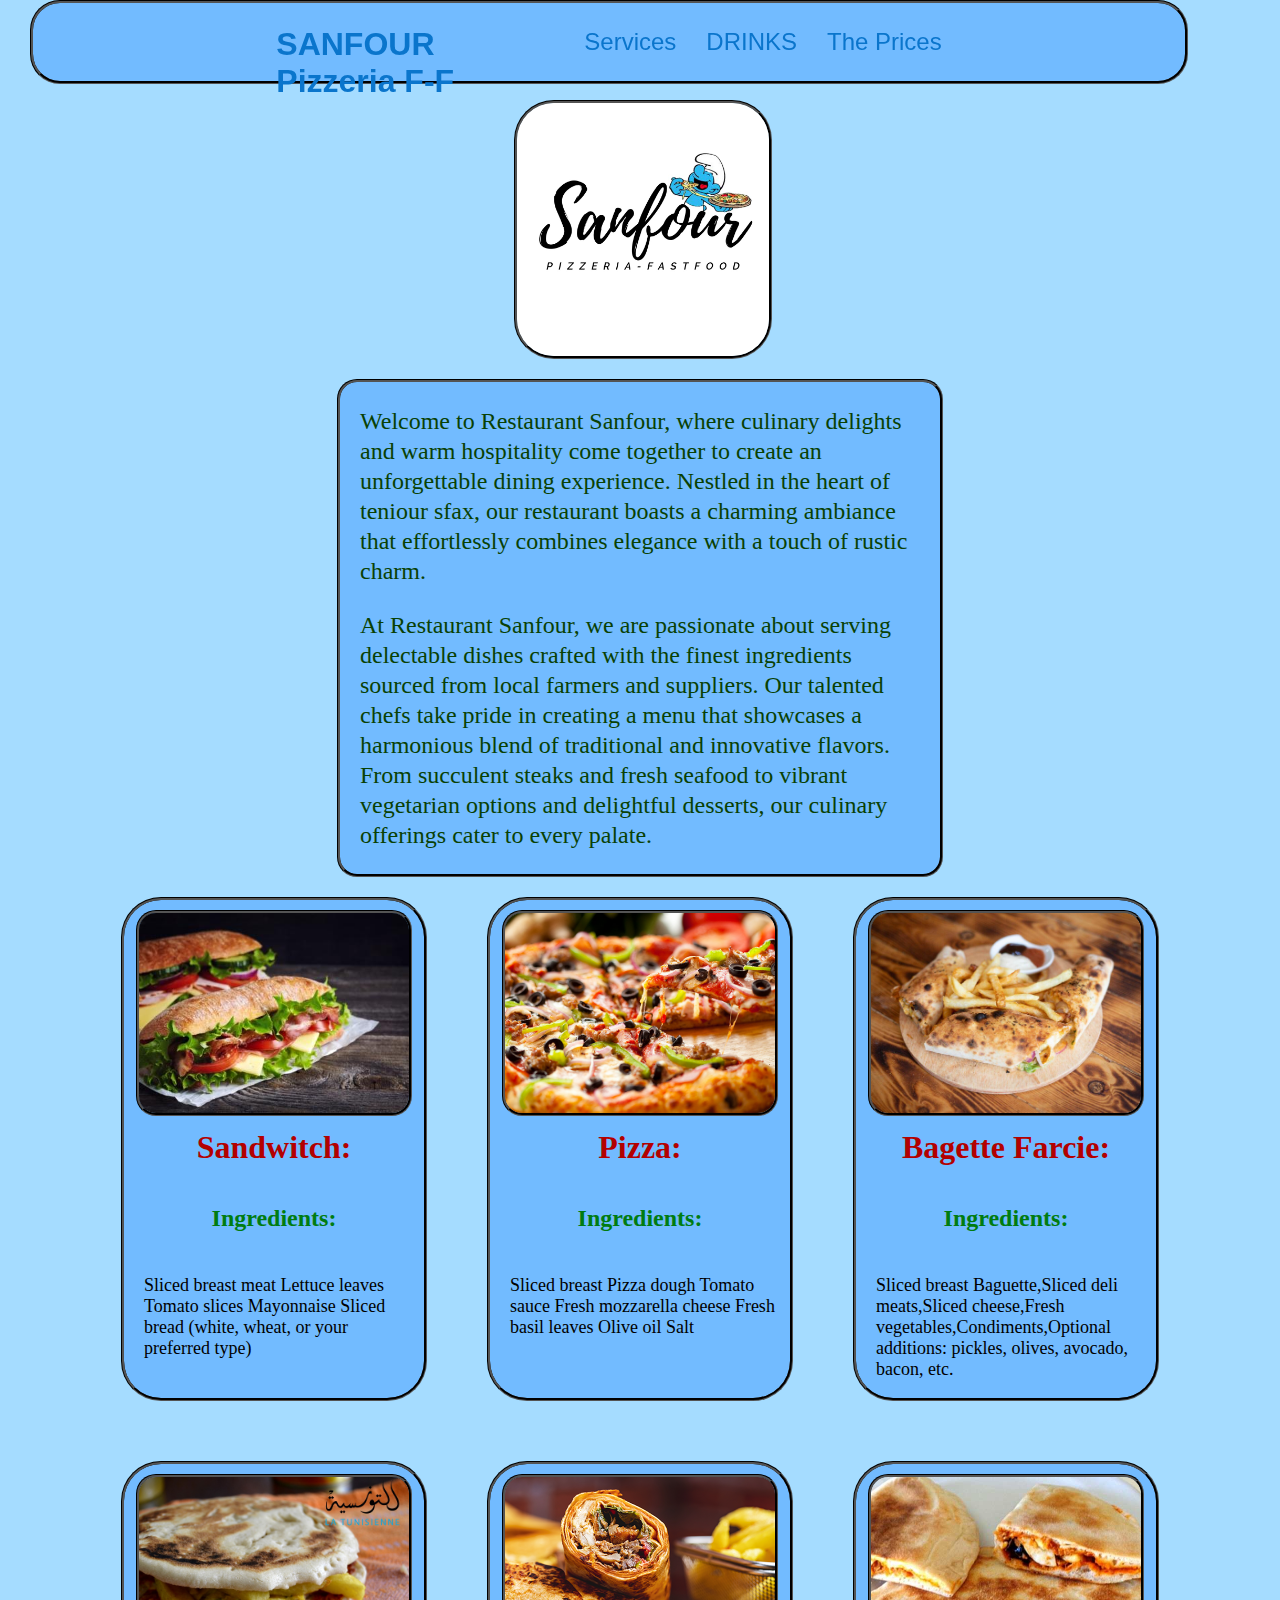
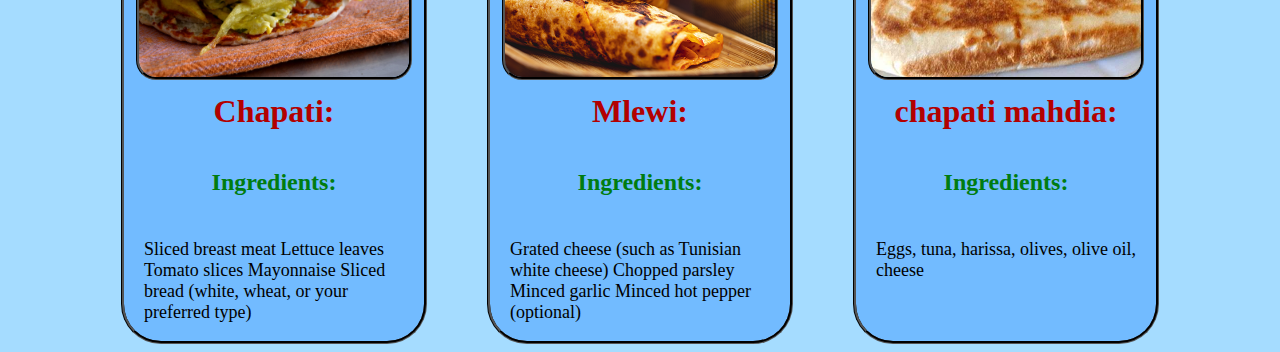
<file: index.html>
<!DOCTYPE html>
<html lang="en">
<head>
    <meta charset="UTF-8">
    <meta name="viewport" content="width=device-width, initial-scale=1.0">
    <link rel="stylesheet" href="style.css">
    <link rel="icon" href="logos/logo title.jpg">
    <title>FAST-FOOD Sanfour</title>
</head>
<body>
    <header>
        <nav>
           <h1 id="TITLE">SANFOUR Pizzeria F-F</h1>
            <ul class="ul1">
                <li id="services" class="li1"><a href="index2.html" class="no-underline">Services</a></li>
                <li class="li1"> <a href="index3.html" class="no-underline">DRINKS</a></li>
                <li id="prcs" class="li1">The Prices
                    <ul class="ul2">
                        <li class="li2">Sandwitch  : 4.5 dt</li>
                        <li class="li2">Pizaa  : 15 dt </li>
                        <li class="li2">Bagette Farcie : 7.5 dt </li>
                        <li class="li2">Chapati : 2.5 dt </li>
                        <li class="li2">Mlewi  : 3 dt </li>
                        <li class="li2">Chapati Mahdia : 1.2 dt </li>
                    </ul>
                </li>
            </ul>
        </nav>
    </header>
    <main>
        <section>
            <img id="sanfourfastfoood" src="images/pizzeria fastfood.jpg" alt="fast-food">
            <div class="paragraph1-2">
            <p>Welcome to Restaurant Sanfour, where culinary delights and warm hospitality come together to create an unforgettable dining experience. Nestled in the heart of teniour sfax, our restaurant boasts a charming ambiance that effortlessly combines elegance with a touch of rustic charm.</p>
            <p>At Restaurant Sanfour, we are passionate about serving delectable dishes crafted with the finest ingredients sourced from local farmers and suppliers. Our talented chefs take pride in creating a menu that showcases a harmonious blend of traditional and innovative flavors. From succulent steaks and fresh seafood to vibrant vegetarian options and delightful desserts, our culinary offerings cater to every palate.</p>
            </div>
        </section>
        <section  id="msection">
            <div class="dishes">
                <img class="images" src="images/sandwitch.jpg" alt="sandwitch">
                <h2 class="plats">Sandwitch:</h2>
                <h3 class="ing">Ingredients:</h3>
                <p id="ingredients">Sliced breast
                    meat 
                    Lettuce leaves
                    Tomato slices
                    Mayonnaise
                    Sliced bread (white, wheat, or your preferred type)</p>
            </div>
            <div class="dishes">
                <img class="images"src="images/pizza.jpeg" alt="pizza">
                <h2 class="plats">Pizza:</h2>
                <h3 class="ing">Ingredients:</h3>
                <p id="ingredients">Sliced breast
                    Pizza dough
                    Tomato sauce
                    Fresh mozzarella cheese
                    Fresh basil leaves
                    Olive oil
                    Salt </p>
                </div>
                <div class="dishes">
                    <img class="images"src="images/bagette farcie.jpeg" alt="bagettefarcie">
                    <h2 class="plats">Bagette Farcie:</h2>
                    <h3 class="ing">Ingredients:</h3>
                    <p id="ingredients">Sliced breast
                        Baguette,Sliced deli meats,Sliced cheese,Fresh vegetables,Condiments,Optional additions: pickles, olives, avocado, bacon, etc.</p>
                </div>
                <div class="dishes">
                    <img class="images" src="images/chapati.jpg" alt="chapati">
                    <h2 class="plats">Chapati:</h2>
                    <h3 class="ing">Ingredients:</h3>
                    <p id="ingredients">Sliced breast
                        meat 
                        Lettuce leaves
                        Tomato slices
                        Mayonnaise
                        Sliced bread (white, wheat, or your preferred type)</p>
                </div>
                <div class="dishes">
                    <img class="images"src="images/mlewi.png" alt="mlewi">
                    <h2 class="plats">Mlewi:</h2>
                    <h3 class="ing">Ingredients:</h3>
                    <p id="ingredients">
                        Grated cheese (such as Tunisian white cheese)
                        Chopped parsley
                        Minced garlic
                        Minced hot pepper (optional)
                    </p>
                    </div>
                    <div class="dishes">
                        <img class="images"  src="images/chapati mahdia.jpg" alt="chapati mahdia">
                        <h2 class="plats">chapati mahdia:</h2>
                        <h3 class="ing">Ingredients:</h3>
                        <p id="ingredients">Eggs, tuna, harissa, olives, olive oil, cheese</p>
                        </div>
                </section>
        </main>
</body>
</html>
</file>
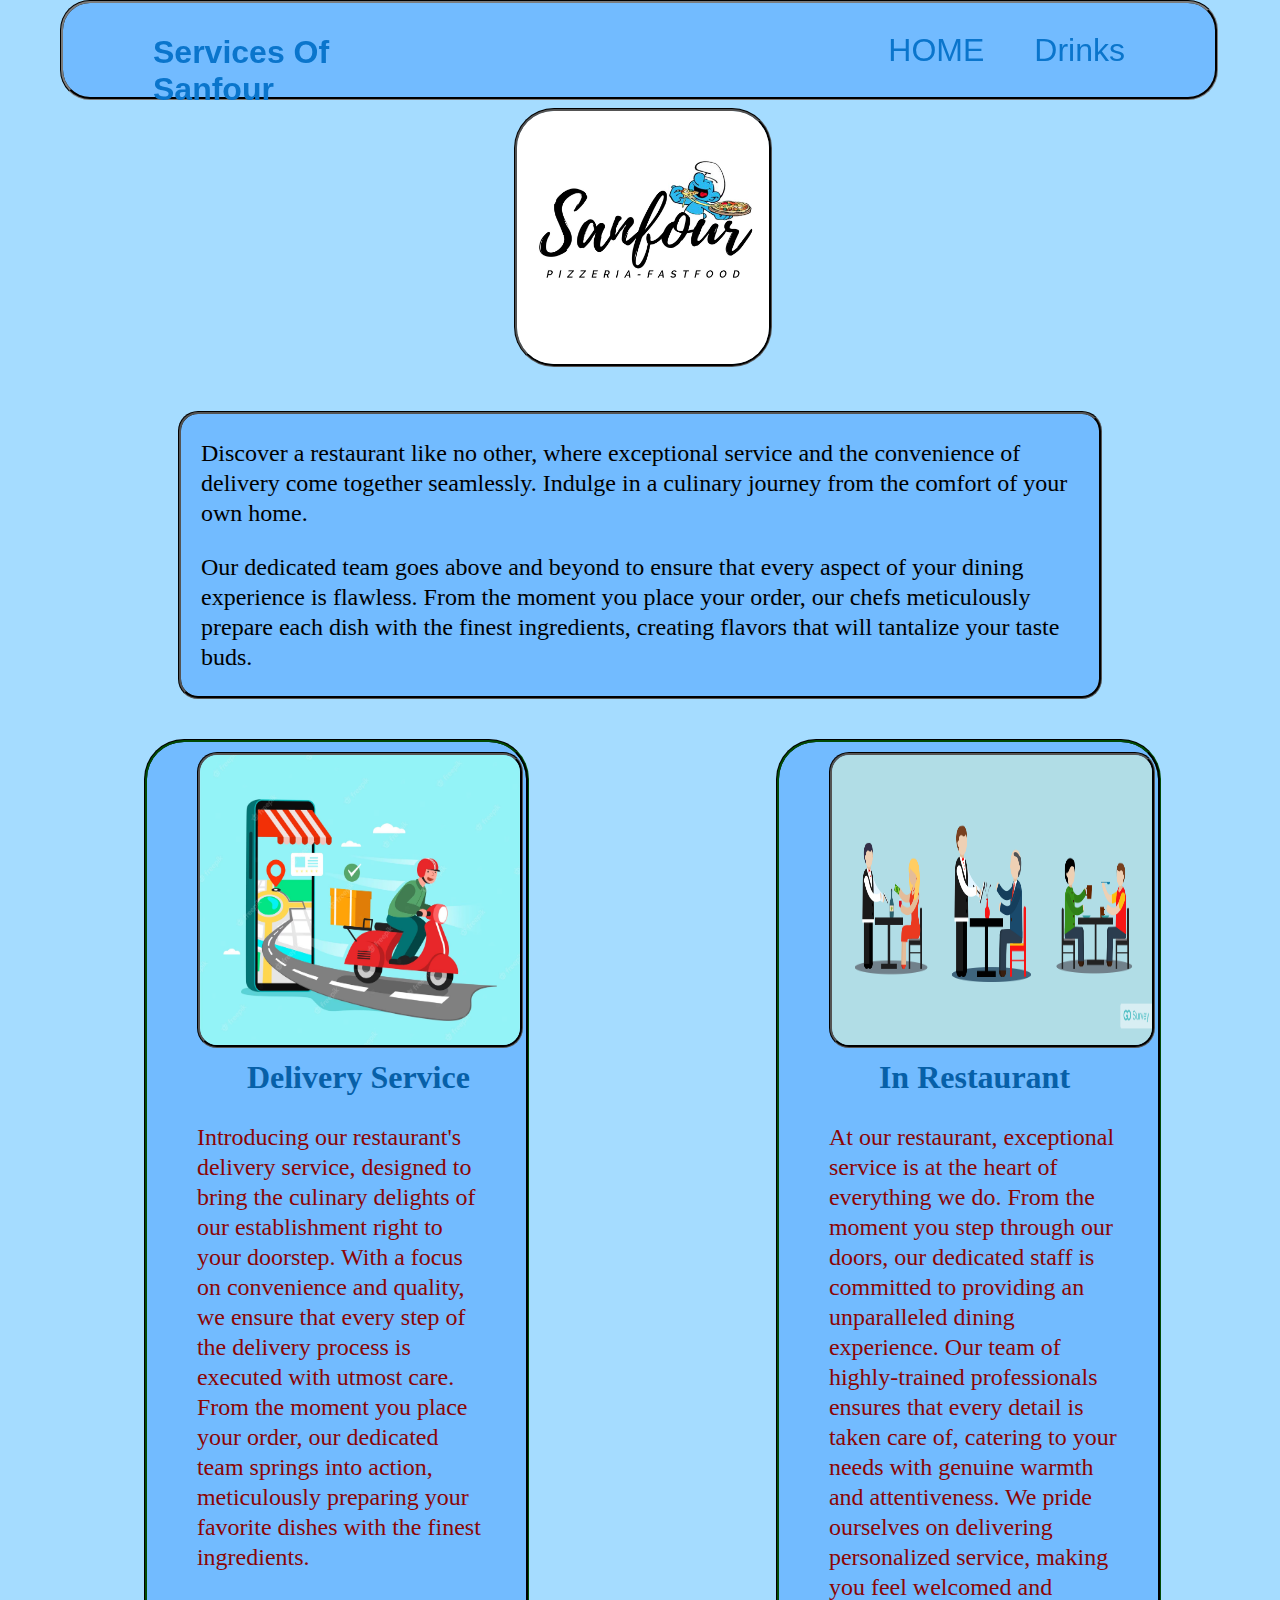
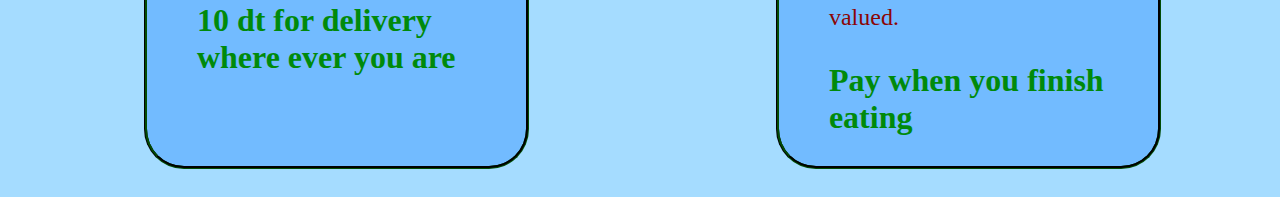
<file: index2.html>
<!DOCTYPE html>
<html lang="en">
<head>
    <meta charset="UTF-8">
    <meta name="viewport" content="width=device-width, initial-scale=1.0">
    <link rel="stylesheet" href="style2.css">
    <link rel="icon" href="logos/logo title.jpg">
    <title>Services Of Sanfour </title>
</head>
<body>
    <header>
        <nav>
            <h1 id="TITLE">Services Of Sanfour</h1>
            <ul>
                <li><a href="index.html" class="no-underline">HOME</a></li>
                <li><a href="index3.html" class="no-underline">Drinks</a></li>
            </ul>
        </nav>
    </header>
<main>
    <section>
        <img id="sanfourfastfoood" src="images/pizzeria fastfood.jpg" alt="Fast-Food">
        <div class="paragraph3-4">
            <p>Discover a restaurant like no other, where exceptional service and the convenience of delivery come together seamlessly. Indulge in a culinary journey from the comfort of your own home. </p>
            <p>Our dedicated team goes above and beyond to ensure that every aspect of your dining experience is flawless. From the moment you place your order, our chefs meticulously prepare each dish with the finest ingredients, creating flavors that will tantalize your taste buds. </p>
        </div>
    </section>
    <section id="services">
        <div id="delivery">
            <img class="images" src="images/delivery.avif" alt="delivery">
            <h2 class="tos">Delivery Service</h2>
            <p class="dscrptn">Introducing our restaurant's delivery service, designed to bring the culinary delights of our establishment right to your doorstep. With a focus on convenience and quality, we ensure that every step of the delivery process is executed with utmost care. From the moment you place your order, our dedicated team springs into action, meticulously preparing your favorite dishes with the finest ingredients.</p>
            <h3>10 dt for delivery where ever you are </h3>
        </div>
        <div id="inrestaurant">
            <img class="images" src="images/in restaurant.png" alt="in restaurant">
            <h2  class="tos">In Restaurant</h2>
            <p class="dscrptn">At our restaurant, exceptional service is at the heart of everything we do. From the moment you step through our doors, our dedicated staff is committed to providing an unparalleled dining experience. Our team of highly-trained professionals ensures that every detail is taken care of, catering to your needs with genuine warmth and attentiveness. We pride ourselves on delivering personalized service, making you feel welcomed and valued. </p>
            <h3>Pay when you finish eating</h3>
        </div>
    </section>
</main>
</body>
</html>
</file>
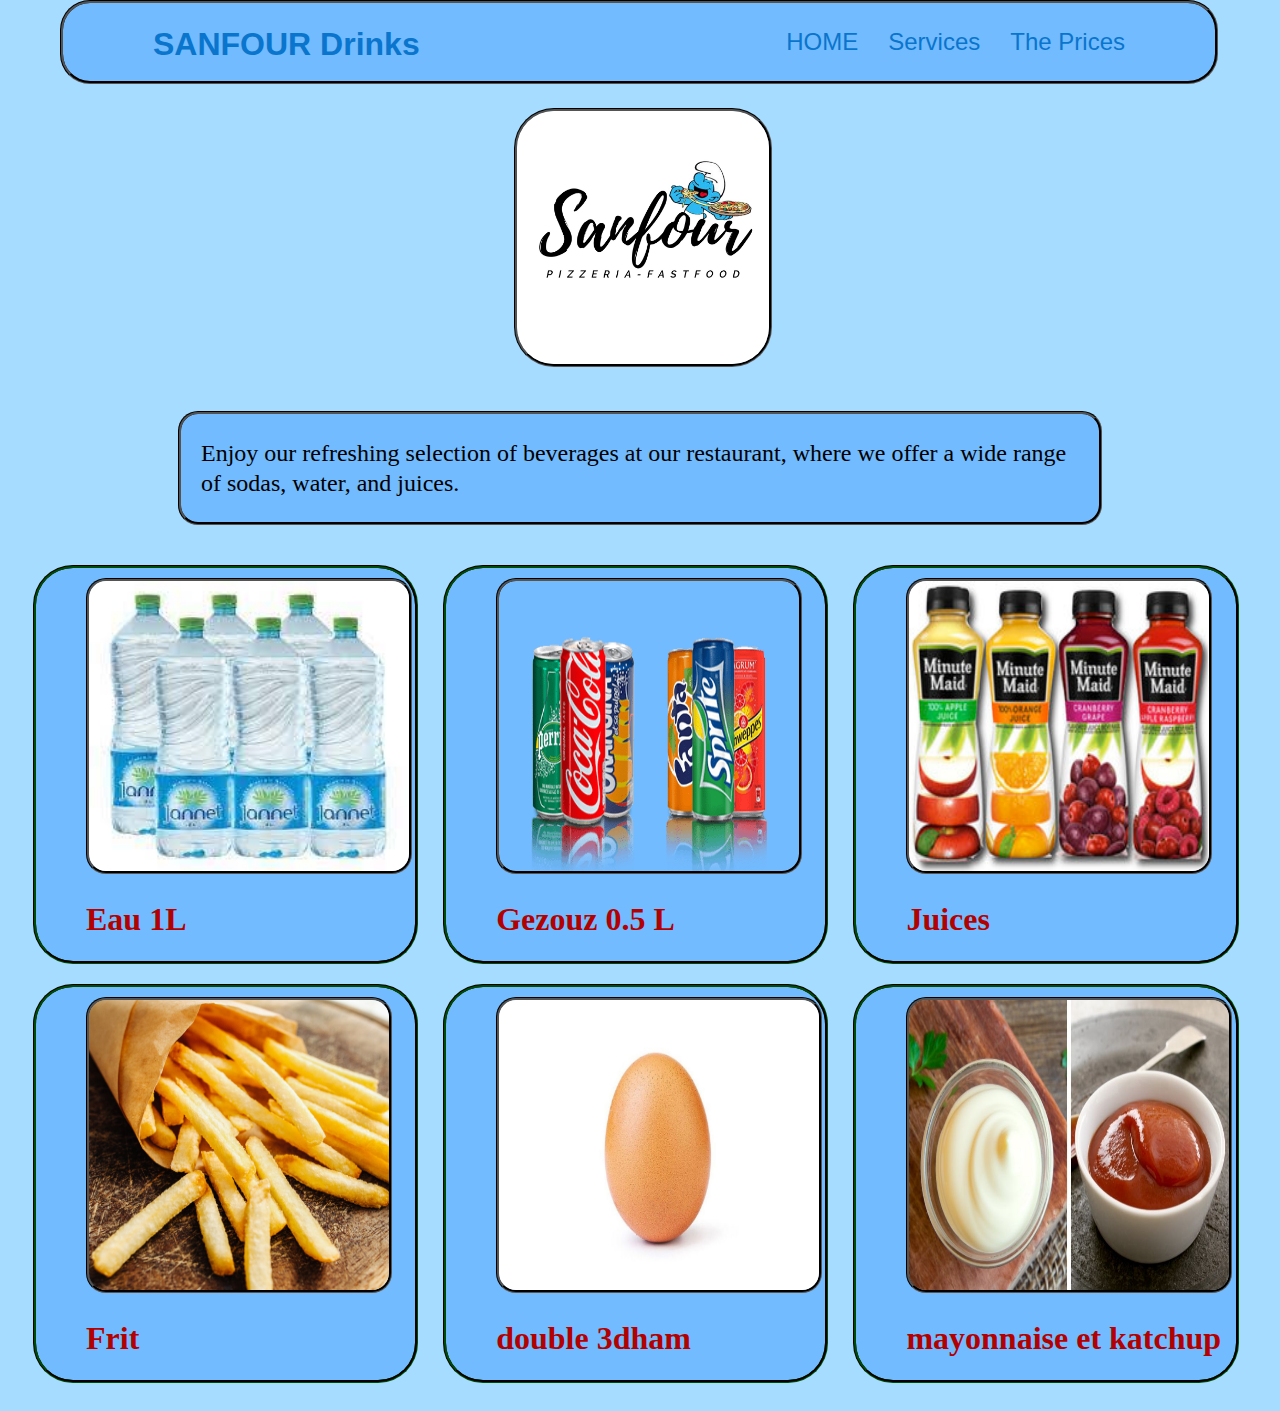
<file: index3.html>
<!DOCTYPE html>
<html lang="en">
<head>
    <meta charset="UTF-8">
    <meta name="viewport" content="width=device-width, initial-scale=1.0">
    <link rel="stylesheet" href="style3.css">
    <link rel="icon" href="logos/logo title.jpg">
    <title>Sanfour Drinks</title>
</head>
<body>
    <header>
        <nav>
           <h1 id="TITLE">SANFOUR Drinks</h1>
            <ul class="ul1">
                <li class="li1"><a href="index.html" class="no-underline">HOME</a></li>
                <li id="services" class="li1"><a href="index2.html" class="no-underline">Services</a></li>
                <li id="prcs" class="li1">The Prices
                    <ul class="ul2">
                        <li class="li2">Eau 1L :0.800 dt</li>
                        <li class="li2">Gezouz 0.5L : 1.5 dt </li>
                        <li class="li2">Juices : 2 dt </li>
                        <li class="li2">Frit : 0.700 dt </li>
                        <li class="li2">Double 34am : 0.600 dt </li>
                        <li class="li2">Mayonnaise et Katchup : 0.500 dt </li>
                    </ul>
                </li>
            </ul>
        </nav>
    </header>
    <main>
        <section>
            <img id="sanfourfastfoood" src="images/pizzeria fastfood.jpg" alt="fast-food">
            <div class="paragraph1-2">
            <p>Enjoy our refreshing selection of beverages at our restaurant, where we offer a wide range of sodas, water, and juices.</p>
        </section>
        <section id="section1">
            <div class="Drinks">
                <img id="water" src="images/eau.jfif" alt="water">
                <h2 class="plats">Eau 1L</h2>
            </div>
            <div class="Drinks">
                <img id="soda" src="images/gezouz.png" alt="soda">
                <h2 class="plats">Gezouz 0.5 L</h2>
                </div>
                <div class="Drinks">
                    <img id="juices" src="images/juices.jpg" alt="Juices">
                    <h2 class="plats">Juices</h2>
                </div>
            </section>
            <section id="section2">
                <div class="Drinks">
                    <img id="Frit" src="images/frit.jpeg" alt="Frit">
                    <h2 class="plats">Frit</h2>
                </div>
                <div class="Drinks">
                    <img id="Egg" src="images/egg.jpg" alt="Egg">
                    <h2 class="plats">double 3dham</h2>
                    </div>
                    <div class="Drinks">
                        <img id="mayoetkatchup" src="images/Mayo-&-ketchup.jpg" alt="mayo&katchup">
                        <h2 class="plats">mayonnaise et katchup</h2>
                        </div>
                </section>
        </main>
</body>
</html>
</file>
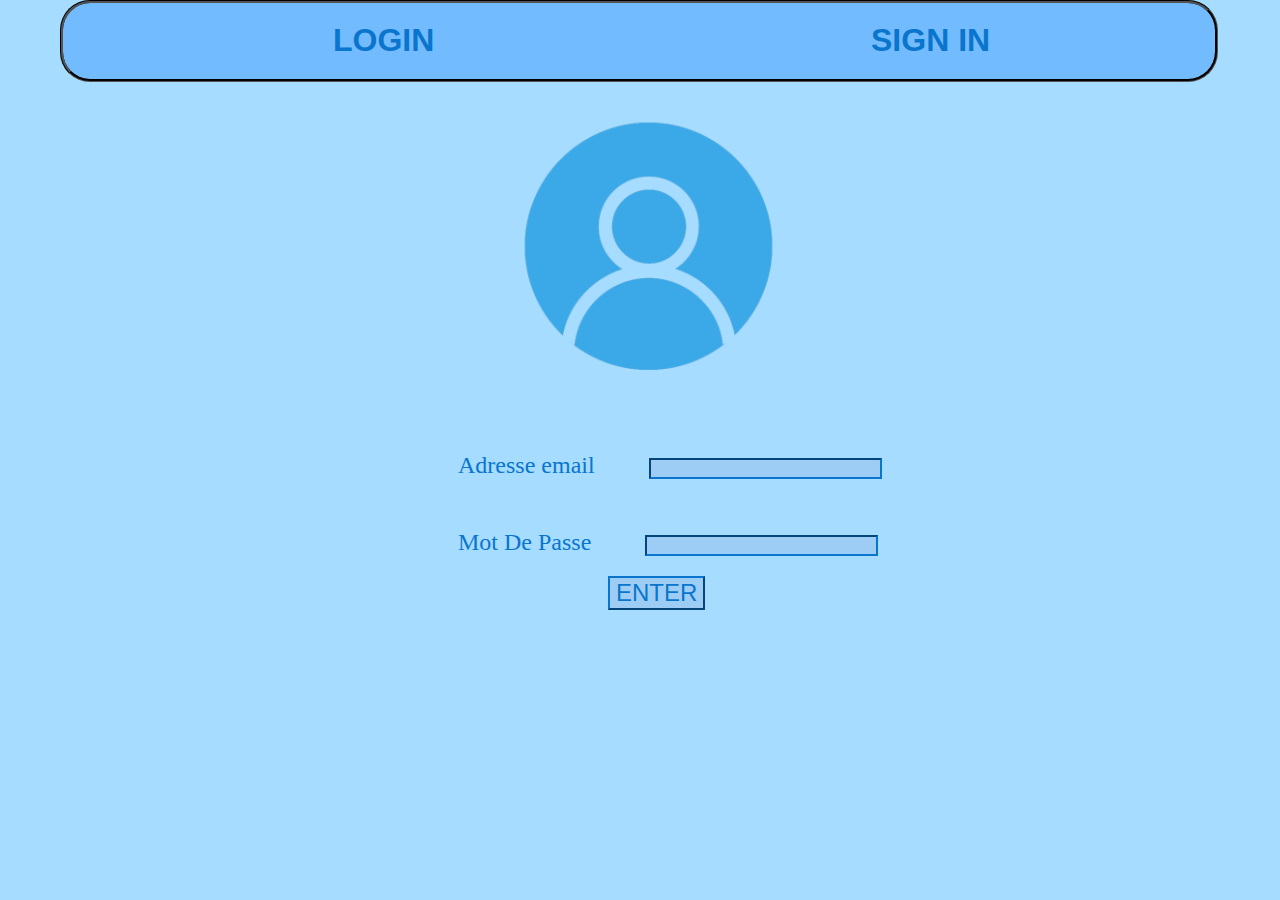
<file: indexlogin.html>
<!DOCTYPE html>
<html lang="en">
<head>
    <meta charset="UTF-8">
    <meta name="viewport" content="width=device-width, initial-scale=1.0">
    <link rel="icon" href="logos/logo title.jpg">
    <link rel="stylesheet" href="stylelogin.css">
    <title>login</title>
</head>
<body>
    <header>
        <nav>
           <h1 class="TITLE">LOGIN</h1>
           <h1 class="TITLE"> SIGN IN </h1>
        </nav>
    </header>
    <main>
        <section>
            <img id="login" src="logos/login logo.png" alt="login">
        </section>
        <section>
            <div class="adrsetmdp">
                <label class="label">Adresse email</label>
                <input class="text" type="text">
            </div>
            <div class="adrsetmdp">
                <label class="label">Mot De Passe</label>
                <input class="text" type="text">
            </div>
            <div id="enter">
                <button id="ebtn"> <a href="index.html" class="no-underline">ENTER</a></button>
            </div>
        </section>
    </main>
</body>
</html>
</file>
<file: style.css>
body{
    background-color: rgb(165, 220, 255);
}

nav{
    margin-left: 30px;
    border-color: #000000;
    border-style: groove;
    border-radius: 30px;
    background-color: rgb(114, 187, 255);
    display: flex;
    align-items: center;
    justify-content: center;
    position: fixed;
    width: 90%;
    top: 0px;
    left: 0px;
}

#TITLE{
    border-radius: 20px;
    border-style: dashed;
    border: #b30000;
    color: #0a75cc;
    font-family: Impact, Haettenschweiler, 'Arial Narrow Bold', sans-serif;
    font-size: xx-large;
    margin-left: 90px;
    height: 33px;
    width: 268px;
}

a.no-underline {
    text-decoration: none;
    color: inherit;
  }
  
  a.no-underline:visited {
    color: inherit;
  }
  

.ul1{
    font-family: Impact, Haettenschweiler, 'Arial Narrow Bold', sans-serif;
    font-size: x-large;
    margin-right: 90px;
    gap: 30px;
    display: flex;
    list-style-type: none;
    color:#0a75cc;
    font-style: 15px;
    line-height: 30px;
}

.li1:hover{
    cursor: pointer;
    color: #b30000;
}



#prcs{
    cursor: pointer;
    position: relative;
}

.ul2{
    border-style: groove;
    border-color: #000000;
    border-radius: 20px;
    background-color: rgb(114, 187, 255);
    display: none;
    list-style-type: none;
    position: absolute;
    top: 30px;
    left: -150px;
    padding: 12px 17px;
}

.li2{
    color: #b30000;
    margin-left:-15px;
    margin-right: -15px;
    padding: 8px 10px;
}

.li2:hover{
    cursor: pointer;
    background-color: rgb(114, 187, 255);
    color: #0a75cc;
}

#prcs:hover .ul2{
    display: flex;
    flex-direction: column;
}


#paragraph1{
    font-family: 'Segoe UI', Tahoma, Geneva, Verdana, sans-serif;
    font-size: x-large;
    display: inline-block;
    color: #ffffff;
    margin-left: 170px;
    margin-right: 170px;
    gap: 40px;
    line-height: 30px;
    }

    p{
        padding-left: 20px;
        padding-right: 10px;
    }

    #sanfourfastfoood{
      display: flex;
      justify-content: center;
        border-style: groove;
        border-color: #000000;
       margin-left: 40%;
        border-radius: 40px;
        width: 20%;
        margin-top: 100px;
    }
    

.paragraph1-2{
    border-style:groove ;
    margin: 20px auto;
    border-color: #000000;
    border-radius: 20px;
    background-color: rgb(114, 187, 255);
    font-size: x-large;
    color: #094104;

    gap: 40px;
    line-height: 30px;
    max-width: 600px;
    }

   #msection{
        display: flex;
        flex-wrap: wrap;
        gap: 60px;
        justify-content: center;
    }

    .dishes{
        border-style: groove;
        border-color: #000000;
        border-radius: 40px;
        width: 300px;
        background-color: rgb(114, 187, 255);
        display: flex;
        flex-direction: column;
        align-items: center;
    }

    .images{
        border-style: groove;
        border-color: #000000;
        border-radius: 20px;
        margin-top: 20px;

        margin-top: 10px;
        width: 90%;
        height: 200px;
        object-fit: cover;
      
    }

    .plats{
        color: #b30000;
        font-size: xx-large;
        display: flex;
        flex-direction: column;
        line-height: 10px;
    }

    #ingredients{
        color: rgb(0, 0, 0);
        font-size: large;
    }

    .ing{
        color: #007c11;
        font-size: x-large;
        display: flex;
        flex-direction: column;
        line-height: 30px;
    }
    
    @media screen and (max-width: 576px) {


#TITLE{
  font-size:large;
  margin-bottom: 5px;
}

.ul1{
  margin-bottom: 5px;
}

.li1{
  margin-bottom: 5px;
}

#sanfourfastfoood{
  margin-left: 400px;
  height: 150px;
  width: 150px;
}
.paragraph1-2{
  width: 600px;
  
} 


}
</file>
<file: style2.css>
body{
    background-color: rgb(165, 220, 255);
}

nav{
    margin-left: 60px;
    border-color: #272727;
    border-style: groove;
    border-radius: 30px;
    background-color: rgb(114, 187, 255);
    display: flex;
    align-items: center;
    justify-content: space-between;
    position: fixed;
    width: 90%;
    top: 0px;
    left: 0px;
}

#TITLE{
    border-radius: 20px;
    border-style: dashed;
    border: #b30000;
    color: #0a75cc;
    font-family: Impact, Haettenschweiler, 'Arial Narrow Bold', sans-serif;
    font-size: xx-large;
    margin-left: 90px;
    height: 33px;
    width: 268px;
}

ul{
    font-family: Impact, Haettenschweiler, 'Arial Narrow Bold', sans-serif;
    font-size: xx-large;
    margin-right: 90px;
    gap: 50px;
    display: flex;
    list-style-type: none;
    color:#0a75cc;
    font-style: 15px;
    line-height: 30px;
}

li:hover{
    cursor: pointer;
    color: #b30000;
}

a.no-underline {
    text-decoration: none;
    color: inherit;
  }
  
  a.no-underline:visited {
    color: inherit;
  }
  
#services{
    display: flex;
    justify-content: space-around;
}

#sanfourfastfoood{
    border-style: groove;
    border-color: #000000;
   margin-left: 40%;
    border-radius: 40px;
    width: 20%;
    margin-top: 100px;
}

.paragraph3-4{
    border-style:groove ;
    margin: 40px;
    border-color: #000000;
    border-radius: 20px;
    background-color: rgb(114, 187, 255);
    font-size: x-large;
    display: inline-block;
    color: #000000;
    margin-left: 170px;
    margin-right: 170px;
    gap: 40px;
    line-height: 30px;
    }

    p{
        padding-left: 20px;
        padding-right: 10px;
    }

   #delivery{
        margin-bottom: 20px;
        margin-left: 25px;
        border-style: groove;
        border-color: #014b04;
        border-radius: 40px;
        width: 30%;
        color: #000000;
        background-color: rgb(114, 187, 255);
    }

    #inrestaurant{
        margin-bottom: 20px;
        margin-left: 25px;
        border-style: groove;
        border-color: #014b04;
        border-radius: 40px;
        width: 30%;
        color: #000000;
        background-color: rgb(114, 187, 255);
    }

    .tos{
        font-style: initial;
        color:#0760a8;
        font-size: xx-large;
        margin: 10px;
        margin-left: 100px;
        display: flex;
        flex-direction: column;
        line-height: 30px;
    }

    .dscrptn{
        font-style: initial;
        color:#8b0505;
        font-size: x-large;
        margin: 30px;
        margin-left: 30px;
        display: flex;
        flex-direction: column;
        line-height: 30px;
    }

    .images{
        border-style: groove;
        border-color: #000000;
        border-radius: 20px;
        margin-top: 20px;
        margin-right: 30px;
        margin-left: 50px;
        margin-top: 10px;
        width: 320px;
        height: 290px;
    }

    h3{
        font-size: xx-large;
        color: #008a0b;
        margin: 30px;
        margin-left: 50px;
    }
</file>
<file: style3.css>
body{
    background-color: rgb(165, 220, 255);
}

nav{
    margin-left: 60px;
    border-color: #000000;
    border-style: groove;
    border-radius: 30px;
    background-color: rgb(114, 187, 255);
    display: flex;
    align-items: center;
    justify-content: space-between;
    position: fixed;
    width: 90%;
    top: 0px;
    left: 0px;
}

#TITLE{
    border-radius: 20px;
    border-style: dashed;
    border: #b30000;
    color: #0a75cc;
    font-family: Impact, Haettenschweiler, 'Arial Narrow Bold', sans-serif;
    font-size: xx-large;
    margin-left: 90px;
    height: 33px;
    width: 268px;
}

a.no-underline {
    text-decoration: none;
    color: inherit;
  }
  
  a.no-underline:visited {
    color: inherit;
  }
  

.ul1{
    font-family: Impact, Haettenschweiler, 'Arial Narrow Bold', sans-serif;
    font-size: x-large;
    margin-right: 90px;
    gap: 30px;
    display: flex;
    list-style-type: none;
    color:#0a75cc;
    font-style: 15px;
    line-height: 30px;
}

.li1:hover{
    cursor: pointer;
    color: #b30000;
}



#prcs{
    cursor: pointer;
    position: relative;
}

.ul2{
    border-style: groove;
    border-color: #000000;
    border-radius: 20px;
    background-color: rgb(114, 187, 255);
    display: none;
    list-style-type: none;
    position: absolute;
    top: 30px;
    left: -150px;
    padding: 12px 17px;
}

.li2{
    color: #b30000;
    margin-left:-15px;
    margin-right: -15px;
    padding: 8px 10px;
}

.li2:hover{
    cursor: pointer;
    background-color: rgb(114, 187, 255);
    color: #0a75cc;
}

#prcs:hover .ul2{
    display: flex;
    flex-direction: column;
}

#sanfourfastfoood{
    border-style: groove;
    border-color: #000000;
   margin-left: 40%;
    border-radius: 40px;
    width: 20%;
    margin-top: 100px;
}

#paragraph1{
    font-family: 'Segoe UI', Tahoma, Geneva, Verdana, sans-serif;
    font-size: x-large;
    display: inline-block;
    color: #ffffff;
    margin-left: 170px;
    margin-right: 170px;
    gap: 40px;
    line-height: 30px;
    }

    p{
        padding-left: 20px;
        padding-right: 10px;
    }

#sanfourfastfoood{
    border-style: groove;
    border-color: #000000;
    margin-left: 40%;
    border-radius: 40px;
    width: 20%;
    margin-top: 100px;
    }

.paragraph1-2{
    border-style:groove ;
    margin: 40px;
    border-color: #000000;
    border-radius: 20px;
    background-color: rgb(114, 187, 255);
    font-size: x-large;
    display: inline-block;
    color: #000000;
    margin-left: 170px;
    margin-right: 170px;
    gap: 40px;
    line-height: 30px;
    }

    #section1{
        display: flex;
    }

    .Drinks{
        margin-bottom: 20px;
        margin-left: 25px;
        border-style: groove;
        border-color: #014b04;
        border-radius: 40px;
        width: 30%;
        color: #b30000;
        background-color: rgb(114, 187, 255);
    }

    #water{
        border-style: groove;
        border-color: #000000;
        border-radius: 20px;
        margin-top: 20px;
        margin-right: 30px;
        margin-left: 50px;
        margin-top: 10px;
        width: 320px;
        height: 290px;
    }

    #soda{
        border-style: groove;
        border-color: #000000;
        border-radius: 20px;
        margin-top: 20px;
        margin-right: 30px;
        margin-left: 50px;
        margin-top: 10px;
        width: 300px;
        height: 290px;
    }

    #juices{
        border-style: groove;
        border-color: #000000;
        border-radius: 20px;
        margin-top: 20px;
        margin-right: 30px;
        margin-left: 50px;
        margin-top: 10px;
        width: 300px;
        height: 290px;
    }

     #section2{
        display: flex;
    }

    #Frit{
        border-style: groove;
        border-color: #000000;
        border-radius: 20px;
        margin-top: 20px;
        margin-right: 30px;
        margin-left: 50px;
        margin-top: 10px;
        width: 300px;
        height: 290px;
    }

    #Egg{
        border-style: groove;
        border-color: #000000;
        border-radius: 20px;
        margin-top: 20px;
        margin-right: 30px;
        margin-left: 50px;
        margin-top: 10px;
        width: 320px;
        height: 290px;
    }

    #mayoetkatchup{
        border-style: groove;
        border-color: #000000;
        border-radius: 20px;
        margin-top: 20px;
        margin-right: 30px;
        margin-left: 50px;
        margin-top: 10px;
        width: 320px;
        height: 290px;
    }

    .plats{
        font-size: xx-large;
        margin-left: 50px;
        display: flex;
        flex-direction: column;
        line-height: 30px;
    }
</file>
<file: stylelogin.css>
body{
    background-color: rgb(165, 220, 255);
}

nav{
    margin-left: 60px;
    border-color: #000000;
    border-style: groove;
    border-radius: 30px;
    background-color: rgb(114, 187, 255);
    display: flex;
    align-items: center;
    position: fixed;
    width: 90%;
    top: 0px;
    left: 0px;
}

.TITLE{
    cursor: pointer;
    background-color: rgb(114, 187, 255);
    color: #0a75cc;
    display: flex;
    align-items: center;
    border-radius: 20px;
    border-style: dashed;
    border: #b30000;
    color: #0a75cc;
    font-family: Impact, Haettenschweiler, 'Arial Narrow Bold', sans-serif;
    font-size: xx-large;
    margin-left: 270px;
    height: 33px;
    width: 268px;
}

.TITLE:hover{
    cursor: pointer;
    background-color: rgb(114, 187, 255);
    color: #cc0a0a;
}

#login{
    margin-top: 100px;
    margin-right: 30px;
    margin-left: 495px;
    width: 290px;
    height: 290px;
}

.adrsetmdp{
    justify-content: space-around;
     margin-top: 50px;

}

.label{
    margin-left: 450px;
    margin-right: 50px;
    font-style: initial;
    font-size: x-large;
    color: #0a75cc;
}

.text{
    border-color:  #0a75cc;;
    padding-right: 50px;
   color: #b30000;
    background-color: #9dcdf5;
}


#enter{
    margin-top: 20px;
}

#ebtn{
    border-color:  #0a75cc;
    background-color:#9dcdf5; 
    margin-left: 600px;
    margin-right: 50px;
    font-style: initial;
    font-size: x-large;
    color: #0a75cc;
}

a.no-underline {
    text-decoration: none;
    color: inherit;
  }
  
#ebtn:hover{
    color: #b30000;
}
</file>
